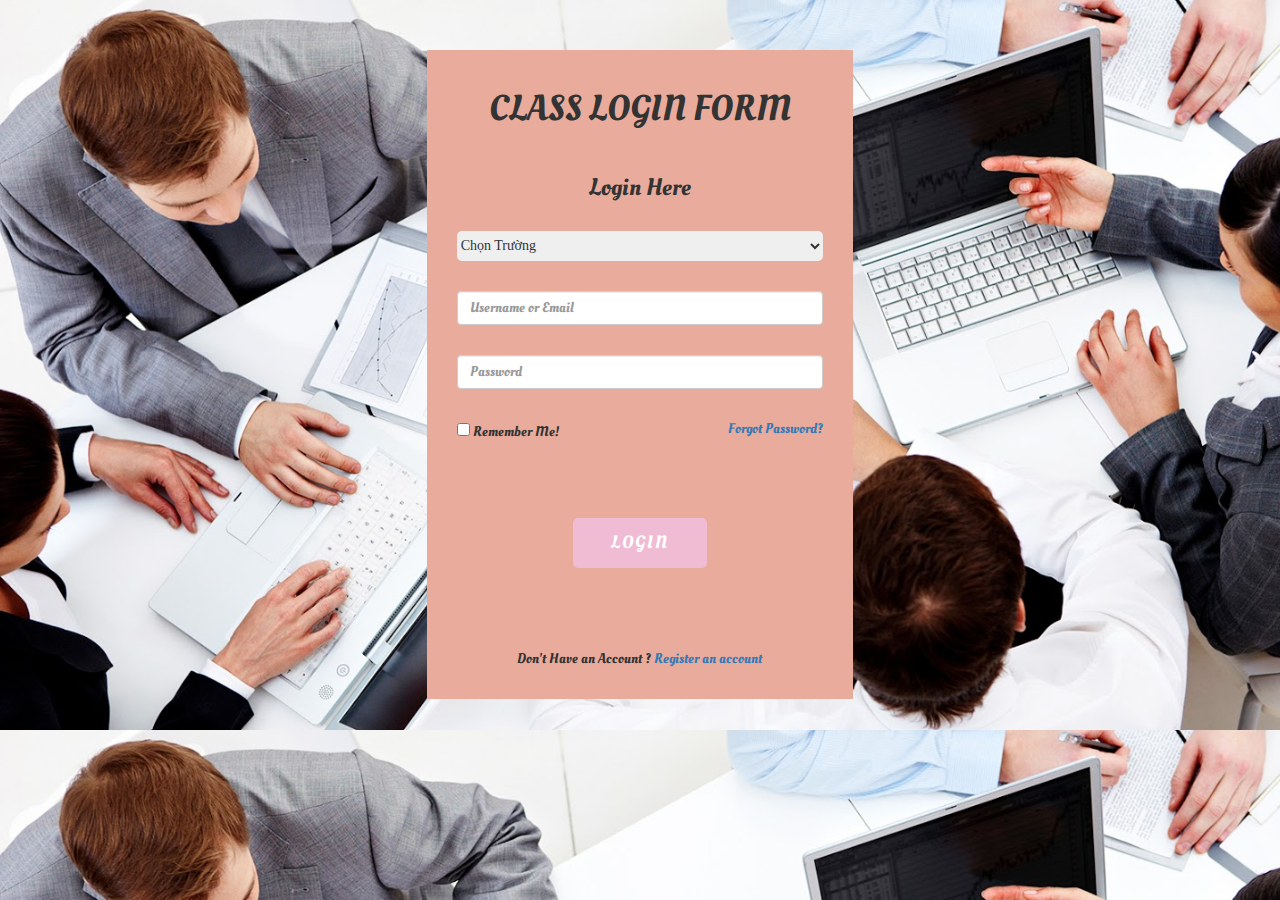
<file: index.html>
<!DOCTYPE html>
<html lang="en">

<head>
    <meta charset="UTF-8">
    <meta http-equiv="X-UA-Compatible" content="IE=edge">
    <meta name="viewport" content="width=device-width, initial-scale=1.0">
    <title>Login</title>
    <link rel="stylesheet" href="/css/bootstrap.css">
    <link rel="stylesheet" href="/css/style.css">
</head>

<body>
    <section class="section-login">
        <div class="col-xs-2 col-sm-3 col-md-3  col-lg-4"></div>
        <div class="col-xs-8 col-sm-6 col-md-6  col-lg-4 form-background">
            <h1>class login form</h1>
            <div class="col-xs-12 col-sm-12 col-md-12  col-lg-12">

                <div class="row">
                    <form action="" name="loginForm" method="POST">
                        <div class="form-group">
                            <div class=" col-sm-12 col-md-12  col-lg-12 form-item">
                                <h3>Login Here</h3>
                                <select name="School" id="school">
                                    <option value="">Chọn Trường</option>
                                    <option value="">Trường DT - NT Bát Xát</option>
                                    <option value="">Trường Trung Học Phổ Thông Số 1</option>
                                    <option value="">Trường Trung Học Phổ Thông Số 2</option>
                                    <option value="">Trường Trung Học Phổ Thông Số 3</option>
                                    <option value="">Trường GDTT Bát Xát</option>
                                </select>
                            </div>
                        </div>

                        <div class="form-group">
                            <div class=" col-sm-12 col-md-12  col-lg-12 form-item">
                                <input id="user" name="username" type="email" placeholder="Username or Email"
                                    class="form-control">
                            </div>
                        </div>

                        <div class="form-group">
                            <div class=" col-sm-12 col-md-12  col-lg-12 form-item">
                                <input type="password" id="password" name="password" placeholder="Password"
                                    class="form-control">
                            </div>
                        </div>
                        <div class="form-group">
                            <div class=" col-sm-6 col-md-6  col-lg-6 form-item">
                                <input type="checkbox" name="remember-me"> Remember Me!
                            </div>
                            <div class=" col-sm-6 col-md-6  col-lg-6 form-item resetpassword">
                                <a href="#">Forgot Password?</a>
                            </div>
                        </div>

                        <div class="form-group">
                            <div class=" col-sm-12 col-md-12  col-lg-12 form-item">
                                <!-- Show message -->
                            </div>
                        </div>

                        <div class="form-group">
                            <div class=" col-sm-12 col-md-12  col-lg-12 form-item">
                                <input type="submit" id="password" name="submit" class="btn-login" value="Login">
                            </div>
                        </div>

                        <div class="form-group user-register">
                            <div class=" col-sm-12 col-md-12  col-lg-12 form-item">
                                <br> Don't Have an Account ?
                                <a href="#">Register an account</a>
                            </div>
                        </div>
                    </form>
                </div>
            </div>
        </div>
    </section>

    <script src="js/bootstrap.js"></script>
</body>

</html>
</file>
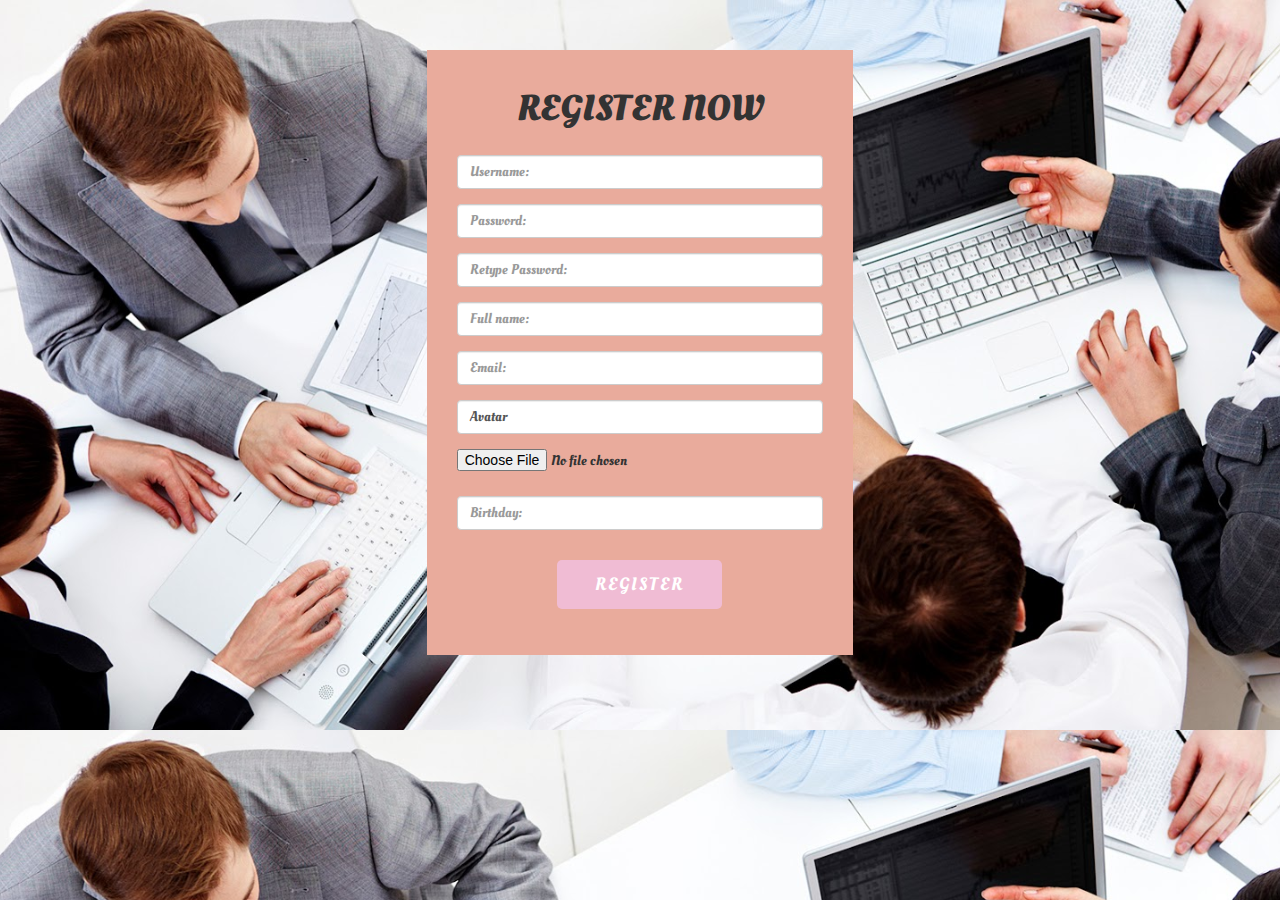
<file: menu/register.html>
<!DOCTYPE html>
<html lang="en">
<head>
    <meta charset="UTF-8">
    <meta http-equiv="X-UA-Compatible" content="IE=edge">
    <meta name="viewport" content="width=device-width, initial-scale=1.0">
    <title>Register</title>
    <link rel="stylesheet" href="/css/register.css">
    <link rel="stylesheet" href="/css/bootstrap.css">
    <link rel="stylesheet" href="/css/themes/base/jquery-ui.css">
</head>
<body>
    <section class="section-register">
        <div class="col-xs-2 col-sm-3 col-md-3  col-lg-4"></div>
        <div class="col-xs-8 col-sm-6 col-md-6  col-lg-4 form-background">
            <h1>register now</h1>
            <div class="col-xs-12 col-sm-12 col-md-12  col-lg-12">

                <div class="row">
                    <form action="" name="loginForm" method="POST" enctype="multipart/form-data">
                        <div class="form-group">
                            <div class=" col-sm-12 col-md-12  col-lg-12 form-item">
                                <input type="text" id="user" name="username" placeholder="Username: "
                                    class="form-control">
                            </div>
                        </div>

                        <div class="form-group">
                            <div class=" col-sm-12 col-md-12  col-lg-12 form-item">
                                <input type="password" id="password" name="password" placeholder="Password: "
                                    class="form-control">
                            </div>
                        </div>

                        <div class="form-group">
                            <div class=" col-sm-12 col-md-12  col-lg-12 form-item">
                                <input type="password" id="repassword" name="repassword" placeholder="Retype Password: "
                                    class="form-control">
                            </div>
                        </div>

                        <div class="form-group">
                            <div class=" col-sm-12 col-md-12  col-lg-12 form-item">
                                <input type="text" id="fullname" name="fullname"  placeholder="Full name: "
                                    class="form-control">
                            </div>
                        </div>

                        <div class="form-group">
                            <div class=" col-sm-12 col-md-12  col-lg-12 form-item">
                                <input type="email" id="email" name="email" placeholder="Email:"
                                    class="form-control">
                            </div>
                        </div>

                        <div class="form-group">
                            <div class=" col-sm-12 col-md-12  col-lg-12 form-item">
                                <div class="form-control">Avatar</div>
                                <input type="file" id="avatar" name="avatar" class="avatar-upload" accept="image/*">
                                <p class="text-danger"> </p>
                            </div>
                        </div>

                        <div class="form-group">
                            <div class=" col-sm-12 col-md-12  col-lg-12 form-item">
                                <input id="birthday" name="birthday" class="mycalendar form-control" placeholder="Birthday: ">
                            </div>
                        </div>

                        <div class="form-group">
                            <div class=" col-sm-12 col-md-12  col-lg-12 form-item">
                                <input type="submit" id="password" name="submit" class="btn-register" value="REGISTER">
                            </div>
                        </div>
                    </form>
                </div>
            </div>
        </div>
    </section>
    <script src="/js/jquery-ui.js"></script>
    <script src="/js/jquery.js"></script>
    <script src="/js/bootstrap.js"></script>
</body>
</html>
</file>
<file: css/style.css>
@import url('https://fonts.googleapis.com/css2?family=Oleo+Script&display=swap');
*{
    padding: 0px;
    margin: 0px;
    box-sizing: border-box;
}
body{
    font-family: 'Oleo Script', cursive;
    background-image: url(/img/background-demo.jpg);
    background-size: cover;
    object-fit: cover;
    background-position: center;
}
.section-login{
    min-height: 700px;
    margin-top: 30px;
}
.form-background{
    background: #e9ab9c;
    margin-top: 20px;
    margin-bottom: 10px;
    padding-top: 10px;
}
.form-background > h1{
    text-align: center;
    margin-top: 30px;
    text-transform: uppercase;
}
.form-item > h3{
    text-align: center;
    margin-bottom: 30px;
}
.form-item > #school{
    width: 100%;
    height: 30px;
    border-radius: 5px;
    font-family: 'Times New Roman', Times, serif;
    border: none;
    outline: none;
}
.form-item{
    margin-bottom: 30px;
}
.resetpassword{
    text-align: right;
}
.btn-login{
    padding: 12px 38px;
    font-size: 18px;
    text-transform: uppercase;
    letter-spacing: 2px;
    background: #f0bcd4;
    color: white;
    border-radius: 5px;
    outline: none;
    border: none;
    display: table;
    cursor: pointer;
    margin: 15px auto 31px;
}
.user-register{
    text-align: center;
}
</file>
<file: css/register.css>
@import url('https://fonts.googleapis.com/css2?family=Oleo+Script&display=swap');
*{
    padding: 0px;
    margin: 0px;
    box-sizing: border-box;
}
body{
    font-family: 'Oleo Script', cursive;
    background-image: url(/img/background-demo.jpg);
    background-size: cover;
    object-fit: cover;
    background-position: center;
}
.section-register{
    min-height: 700px;
    margin-top: 30px;
    font-family: 'Oleo Script', cursive;
}
.form-background{
    background: #e9ab9c;
    margin-top: 20px;
    margin-bottom: 10px;
    padding-top: 10px;
}
.form-background > h1{
    text-align: center;
    margin-top: 30px;
    text-transform: uppercase;
    font-weight: bold;
}
.form-item{
    margin-bottom: 15px;
}
.avatar-upload{
    margin-top: 15px;
}
.btn-register{
    padding: 12px 38px;
    font-size: 18px;
    text-transform: uppercase;
    letter-spacing: 2px;
    background: #f0bcd4;
    color: white;
    border-radius: 5px;
    outline: none;
    border: none;
    display: table;
    cursor: pointer;
    margin: 15px auto 31px;
}
</file>
